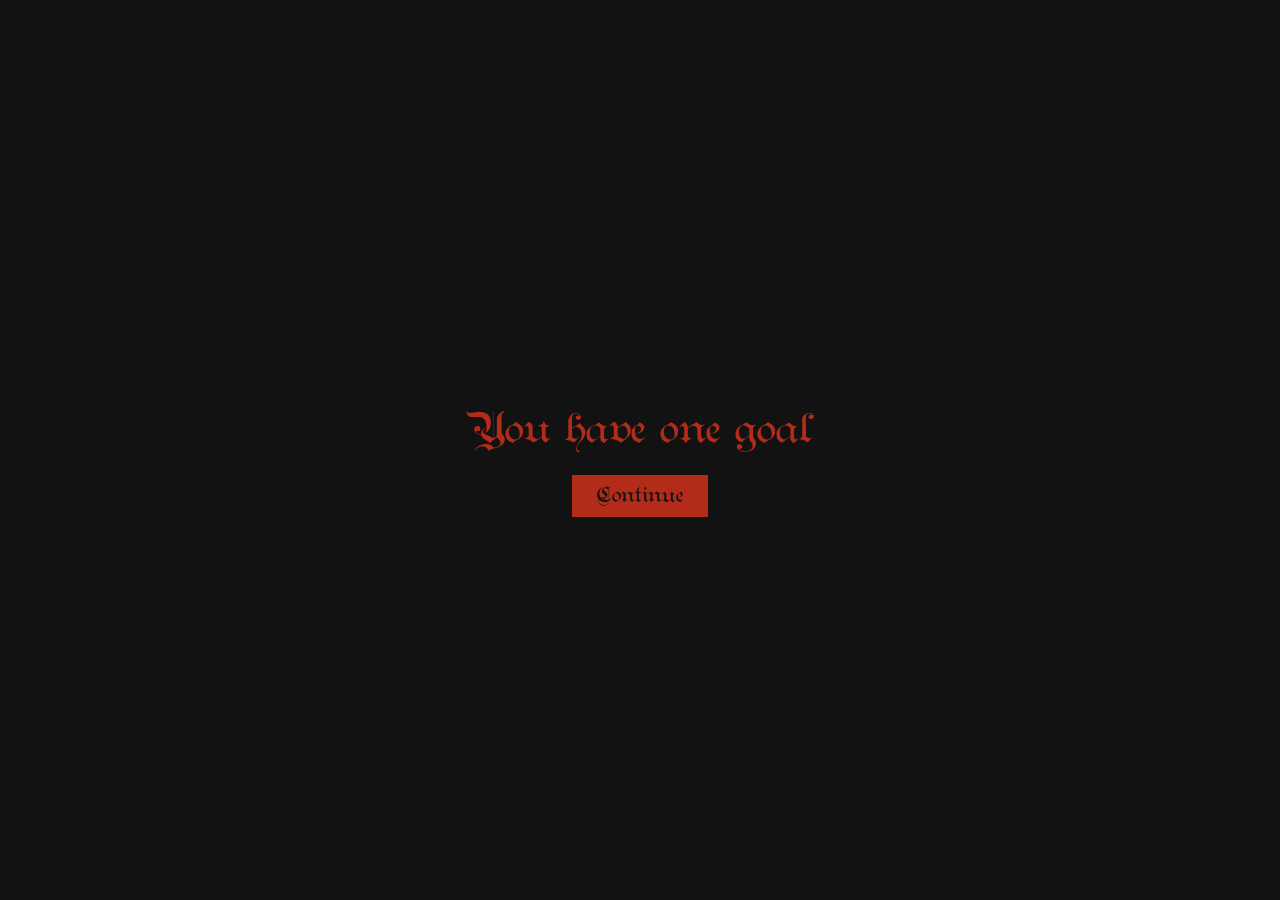
<file: index.html>
<!DOCTYPE html>
<html lang="en">
<head>
    <meta charset="UTF-8">
    <meta name="viewport" content="width=device-width, initial-scale=1.0">
    <title>Hunt the Unicorn</title>
    <link rel = "stylesheet" href =  "style.css">
    <link
        rel="icon"
        type="image/x-icon"
        href="assets/images/favicon.ico">
    </head>

<body>
    <div id="intro-overlay">
     <h1 id="intro-text">You have one goal</h1>
     <button id="intro-btn">Continue</button>
   </div>
 
   <div id="tapestry">
     <div id="unicornbase"></div>
   </div>

   <script>
       var step = 1;
       var overlay = document.getElementById("intro-overlay");
       var introText = document.getElementById("intro-text");
       var introBtn = document.getElementById("intro-btn");
     introBtn.addEventListener("click", function() {
        if (step === 1) {
            introText.innerText = "Kill it";
            introBtn.innerText = "Start";
            step = 2;
        } else if (step === 2) {
            overlay.style.display = "none";
        }
    });

    var sprite = document.getElementById("unicornbase");
    var idleImage = "assets/images/unicornbase.PNG";
    var runFrames = [
        "assets/images/unicornrun1.PNG",
        "assets/images/unicornrun2.png",
        "assets/images/unicornrun3.png",
        "assets/images/unicornrun4.png",
        "assets/images/unicornrun5.png"
    ];

    var runSound = new Audio("assets/sound/Horse ISS740.mp3");

    var currentFrame = 0;
    
    var tapestry = document.getElementById("tapestry");

    var spriteX = tapestry.clientWidth / 2;
    var spriteY = tapestry.clientHeight / 2;

    var speed = 50;
    var animationTimer = null;
    var animationSpeed = 100;
    var detectionRadiusX = 250;
    var detectionRadiusY = 220;

    sprite.style.backgroundImage = "url('" + idleImage + "')";

    moveSprite();
    document.onmousemove = function(event) {
        var tapestryRect = tapestry.getBoundingClientRect();
        var mouseX = event.clientX - tapestryRect.left;
        var mouseY = event.clientY - tapestryRect.top;
        var isMoving = false;
        var diffX = spriteX - mouseX;
        var diffY = spriteY - mouseY;
        if (diffX < 120 && diffX > -120) {
            isMoving = true;
            if (diffX > 0) {
            spriteX += speed;
            sprite.style.transform = "scaleX(-1)";
         } else {
            spriteX -= speed;
            sprite.style.transform = "scaleX(1)";
         }
        }

        if (diffY < 100 && diffY > -100) {
           isMoving = true;
           if (diffY > 0) {
            spriteY += speed;
         } else {
            spriteY -= speed;
         }
        }

        keepInBounds();

        if (isMoving) {
            if (animationTimer == null) {
                animationTimer = setInterval(nextRunFrame, animationSpeed);
            }
        } else {
            clearInterval(animationTimer);
            animationTimer = null;

            currentFrame = 0;
            sprite.style.backgroundImage = "url('" + idleImage + "')"
        }
        
        moveSprite();
    };

    function nextRunFrame() {
        sprite.style.backgroundImage = 
            "url('" + runFrames[currentFrame] + "')";

        currentFrame++;
        if (currentFrame >= runFrames.length) {
            currentFrame = 0;
        }
    }
   
    function moveSprite() {
        sprite.style.left = (spriteX - sprite.offsetWidth / 2) + "px";
        sprite.style.top = (spriteY - sprite.offsetHeight / 2) + "px";
    }

    
    function keepInBounds() {
         var spriteHalfX = sprite.offsetWidth / 2;
         var spriteHalfY = sprite.offsetHeight / 2;

         var minX = spriteHalfX;
         var maxX = tapestry.clientWidth - spriteHalfX;

         var minY = spriteHalfY;
         var maxY = tapestry.clientHeight - spriteHalfY;

         spriteX = Math.max(minX, Math.min(spriteX, maxX));
         spriteY = Math.max(minY, Math.min(spriteY, maxY));

    }

    window.addEventListener("resize", function() {
        keepInBounds();
        moveSprite();
    });

 </script>
</body>
</html>
</file>
<file: style.css>
@font-face {
    font-family: myFont;
    src: url(assets/font/teutonic1.ttf);
}

body {
        background-color: #121212;
        font-family: myFont;
        src: url(assets/font/teutonic1.ttf);
        margin: 0;
        overflow: hidden;    
    }

#tapestry {
        position: relative;
        width: min(90vw, 90vh);
        height: min(90vw, 90vh);
        margin: auto;
        top: 5vh;
    
        background-image: url(assets/images/Tapestry.png);
        background-repeat: no-repeat;
        background-position: center;
        background-size: 100% 100%;
}

#intro-overlay {
        position: fixed;
        top: 0;
        left: 0;
        width: 100vw;
        height: 100vh;
        background-color: #121212;
        color: #b32c1a;
        display: flex;
        flex-direction: column;
        justify-content: center;
        align-items: center;
        z-index: 9999;
        font-family: myFont;
        text-align: center;
    }

#intro-text {
        font-size: 2.5rem;
        margin-bottom: 20px;
        transition: all 0.4s ease;
    }

#intro-btn {
        font-family: myFont;
        font-size: 20px;
        padding: 10px 25px;
        cursor: pointer;
        background-color: #b32c1a;
        color: #121212;
        border: none;
        font-weight: bold;
        transition: background-color 0.2s;
    }

#intro-btn:hover {
        background-color: #c44c4c;
    }

#unicornbase {
        position: absolute;
        width: 12%;
        height: 12%;
        background-size: contain;
        background-repeat: no-repeat;
        background-position: center;
        pointer-events: none;
    }
</file>
